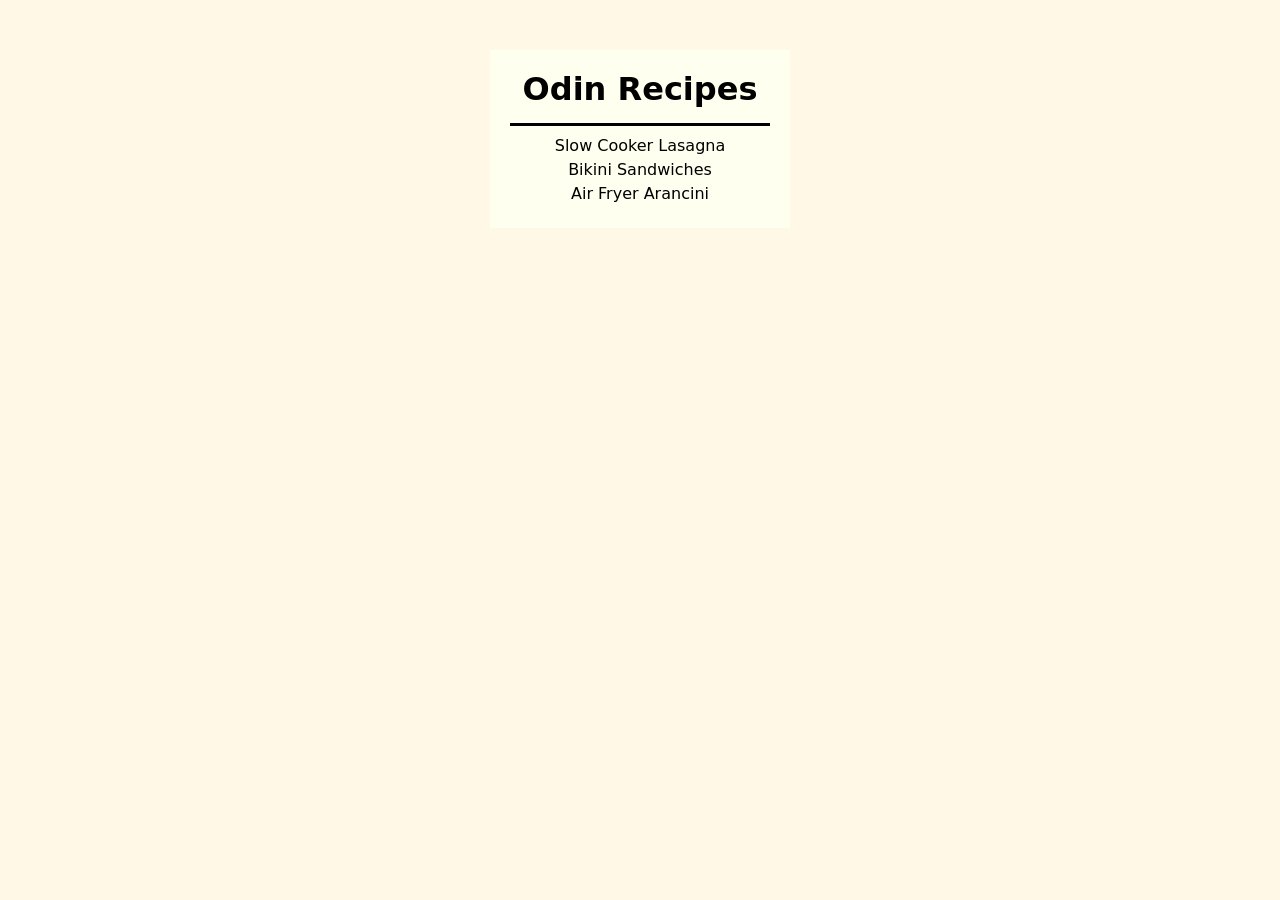
<file: index.html>
<!DOCTYPE html>
<html lang="en">

<head>
    <meta charset="UTF-8">
    <meta name="viewport" content="width=device-width, initial-scale=1.0">
    <link rel="stylesheet" href="style.css">
    <title>Odin Recipes</title>
</head>

<body>
    <div class="card">
        <h1>Odin Recipes</h1>
        <ul>
            <li><a href="./recipes/lasagna.html">Slow Cooker Lasagna</a></li>
            <li><a href="./recipes/bikiniSandwiches.html">Bikini Sandwiches</a></li>
            <li><a href="./recipes/airFryerArancini.html">Air Fryer Arancini</a></li>
        </ul>
    </div>


</body>

</html>
</file>
<file: style.css>
* {
    padding: 0;
    margin: 0;
    box-sizing: border-box;
}

body {
    background-color: #FFF8E7;
    font-family: system-ui, -apple-system, BlinkMacSystemFont, 'Segoe UI', Roboto, Oxygen, Ubuntu, Cantarell, 'Open Sans', 'Helvetica Neue', sans-serif;
}

.card {
    background-color: ivory;
    width: 300px;
    padding: 20px;
    margin: 50px auto;
}

h1,
li {
    text-align: center;
}

h1 {
    padding-bottom: 15px;
    border-bottom: 3px solid black;
}

ul {
    margin-top: 10px;
}

li {
    list-style: none;
    margin-bottom: 5px;
}

li:hover {
    background-color: white;
}

a {
    text-decoration: none;
}

a:link {
    color: black
}

a:visited {
    color: black;
}


a:active {
    color: black
}
</file>
